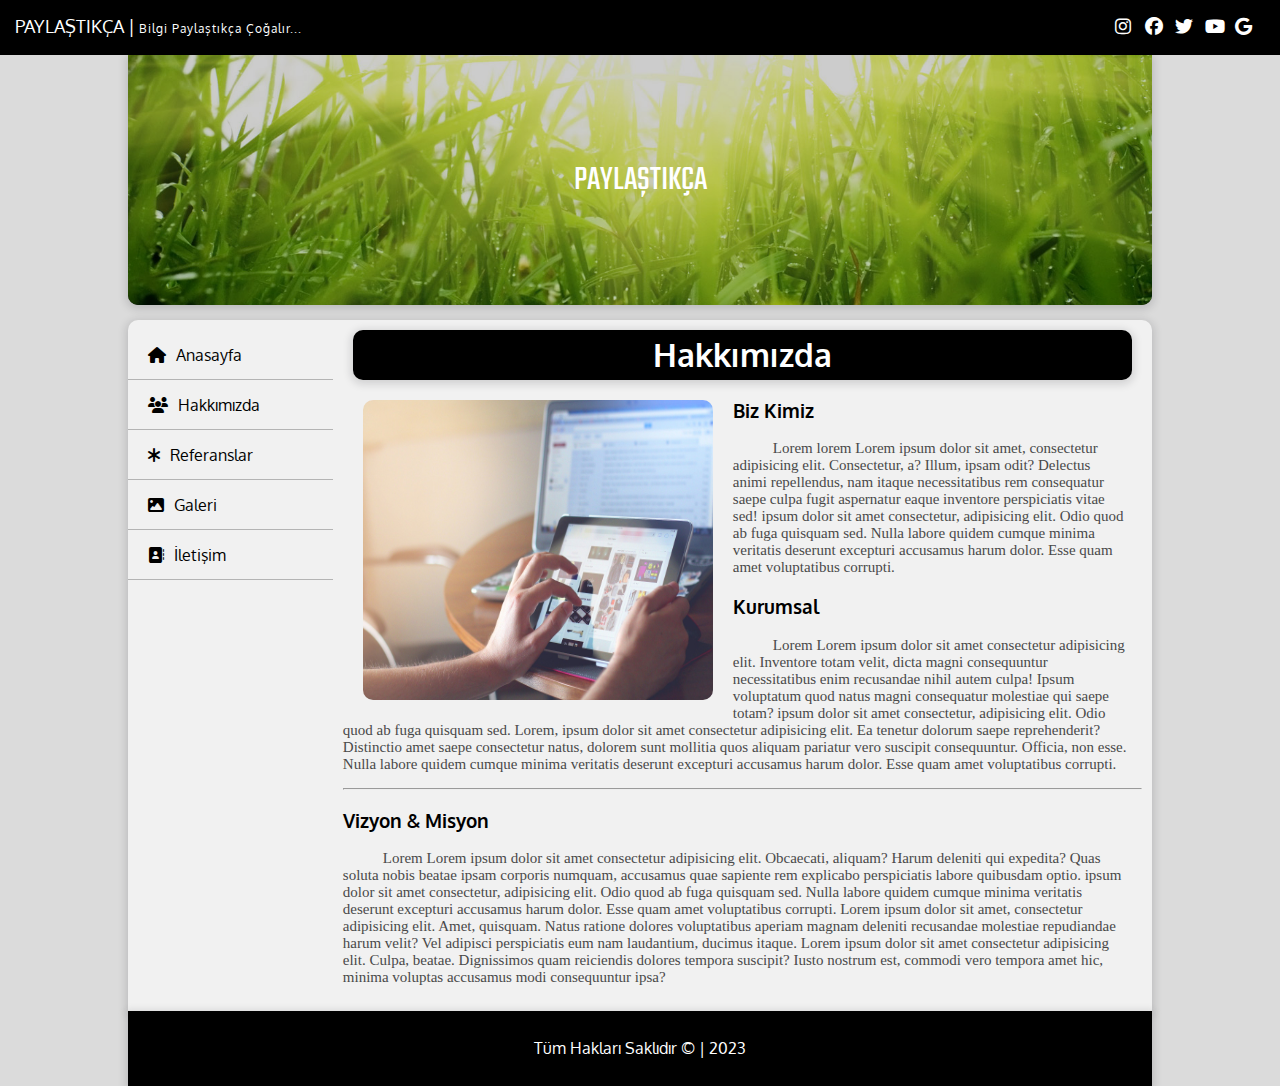
<file: hakkimizda.html>
<!DOCTYPE html>
<html lang="en">
<head>
    <meta charset="UTF-8">
    <meta http-equiv="X-UA-Compatible" content="IE=edge">
    <meta name="viewport" content="width=device-width, initial-scale=1.0">
    <title>hakkımızda</title>
    <link rel="stylesheet" href="style.css">
    <link rel="stylesheet" href="https://fonts.googleapis.com/css2?family=Oxygen:wght@300;400;700&display=swap">
    <link rel="stylesheet" href="https://fonts.googleapis.com/css2?family=Teko:wght@300;400;500;600;700&display=swap" >
    <link rel="stylesheet" href="https://cdnjs.cloudflare.com/ajax/libs/font-awesome/6.2.1/css/all.min.css">
</head>

<body>
    <div id="social">
        
        PAYLAŞTIKÇA | <span>Bilgi Paylaştıkça Çoğalır...</span>

        <div class="google">
            <a href="#"><i class="fa-brands fa-google"></i></a>
        </div>

        <div class="youtube">
            <a href="#"><i class="fa-brands fa-youtube"></i></a>
        </div>

        <div class="twitter">
            <a href="#"><i class="fa-brands fa-twitter"></i></a>
        </div>

        <div class="facebook">
            <a href="#"><i class="fa-brands fa-facebook"></i></a>
        </div>

        <div class="instagram">
            <a href="#"><i class="fa-brands fa-instagram"></i></a>
        </div>
        
    </div>

    <div id="container">

        <header>
        <img id="headerResim" src="img/banner1.jpg" alt="">
        <div id="centered">PAYLAŞTIKÇA</div>
    </header>

        <section>
            <nav> 
                <ul>
                    <li> <a href="index.html"><i class="fa-solid fa-house"></i>Anasayfa</a></li>
                    <li> <a href="hakkimizda.html"><i class="fa-solid fa-users"></i>Hakkımızda</a></li>
                    <li> <a href="referanslar.html"><i class="fa-solid fa-asterisk"></i>Referanslar</a></li>
                    <li> <a href="galeri.html"><i class="fa-solid fa-image"></i>Galeri</a></li>
                    <li> <a href="iletişim.html"><i class="fa-solid fa-address-book"></i>İletişim</a></li>
                </ul>
            </nav>



            <main>
               <h1>Hakkımızda</h1>
               <img id="hakkimizdarsm" src="img/r5.jpg" alt="">

                <h3>Biz Kimiz</h3>

                <p class="hakyazi">Lorem lorem   Lorem ipsum dolor sit amet, consectetur adipisicing elit. Consectetur, a? Illum, ipsam odit? Delectus animi repellendus, nam itaque necessitatibus rem consequatur saepe culpa fugit aspernatur eaque inventore perspiciatis vitae sed! ipsum dolor sit amet consectetur, adipisicing elit.
                                   Odio quod ab fuga quisquam sed.
                                   Nulla labore quidem cumque minima veritatis 
                                   deserunt excepturi accusamus harum dolor. 
                                   Esse quam amet voluptatibus corrupti.</p>
             
               <h3>Kurumsal</h3>

                <p class="hakyazi">Lorem  Lorem ipsum dolor sit amet consectetur adipisicing elit. Inventore totam velit, dicta magni consequuntur necessitatibus enim recusandae nihil autem culpa! Ipsum voluptatum quod natus magni consequatur molestiae qui saepe totam?  ipsum dolor sit amet consectetur, adipisicing elit.
                                   Odio quod ab fuga quisquam sed.
                                   Lorem, ipsum dolor sit amet consectetur adipisicing elit. Ea tenetur dolorum saepe reprehenderit? Distinctio amet saepe consectetur natus, dolorem sunt mollitia quos aliquam pariatur vero suscipit consequuntur. Officia, non esse.
                                   Nulla labore quidem cumque minima veritatis 
                                   deserunt excepturi accusamus harum dolor. 
                                   Esse quam amet voluptatibus corrupti.</p>
                
                  <hr>                 
                 <h3>Vizyon & Misyon</h3>

                <p class="hakyazi">Lorem Lorem ipsum dolor sit amet consectetur adipisicing elit. Obcaecati, aliquam? Harum deleniti qui expedita? Quas soluta nobis beatae ipsam corporis numquam, accusamus quae sapiente rem explicabo perspiciatis labore quibusdam optio. ipsum dolor sit amet consectetur, adipisicing elit.
                                   Odio quod ab fuga quisquam sed.
                                   Nulla labore quidem cumque minima veritatis 
                                   deserunt excepturi accusamus harum dolor. 
                                   Esse quam amet voluptatibus corrupti.
                                   Lorem ipsum dolor sit amet, consectetur adipisicing elit. Amet, quisquam. Natus ratione dolores voluptatibus aperiam magnam deleniti recusandae molestiae repudiandae harum velit? Vel adipisci perspiciatis eum nam laudantium, ducimus itaque.
                                    Lorem ipsum dolor sit amet consectetur adipisicing elit. Culpa, beatae. Dignissimos quam reiciendis dolores tempora suscipit? Iusto nostrum est, commodi vero tempora amet hic, minima voluptas accusamus modi consequuntur ipsa?
                                </p>
            </main>



        </section>

        <footer> Tüm Hakları Saklıdır &copy; | 2023 </footer>

    </div>


</body>
</html>
</file>
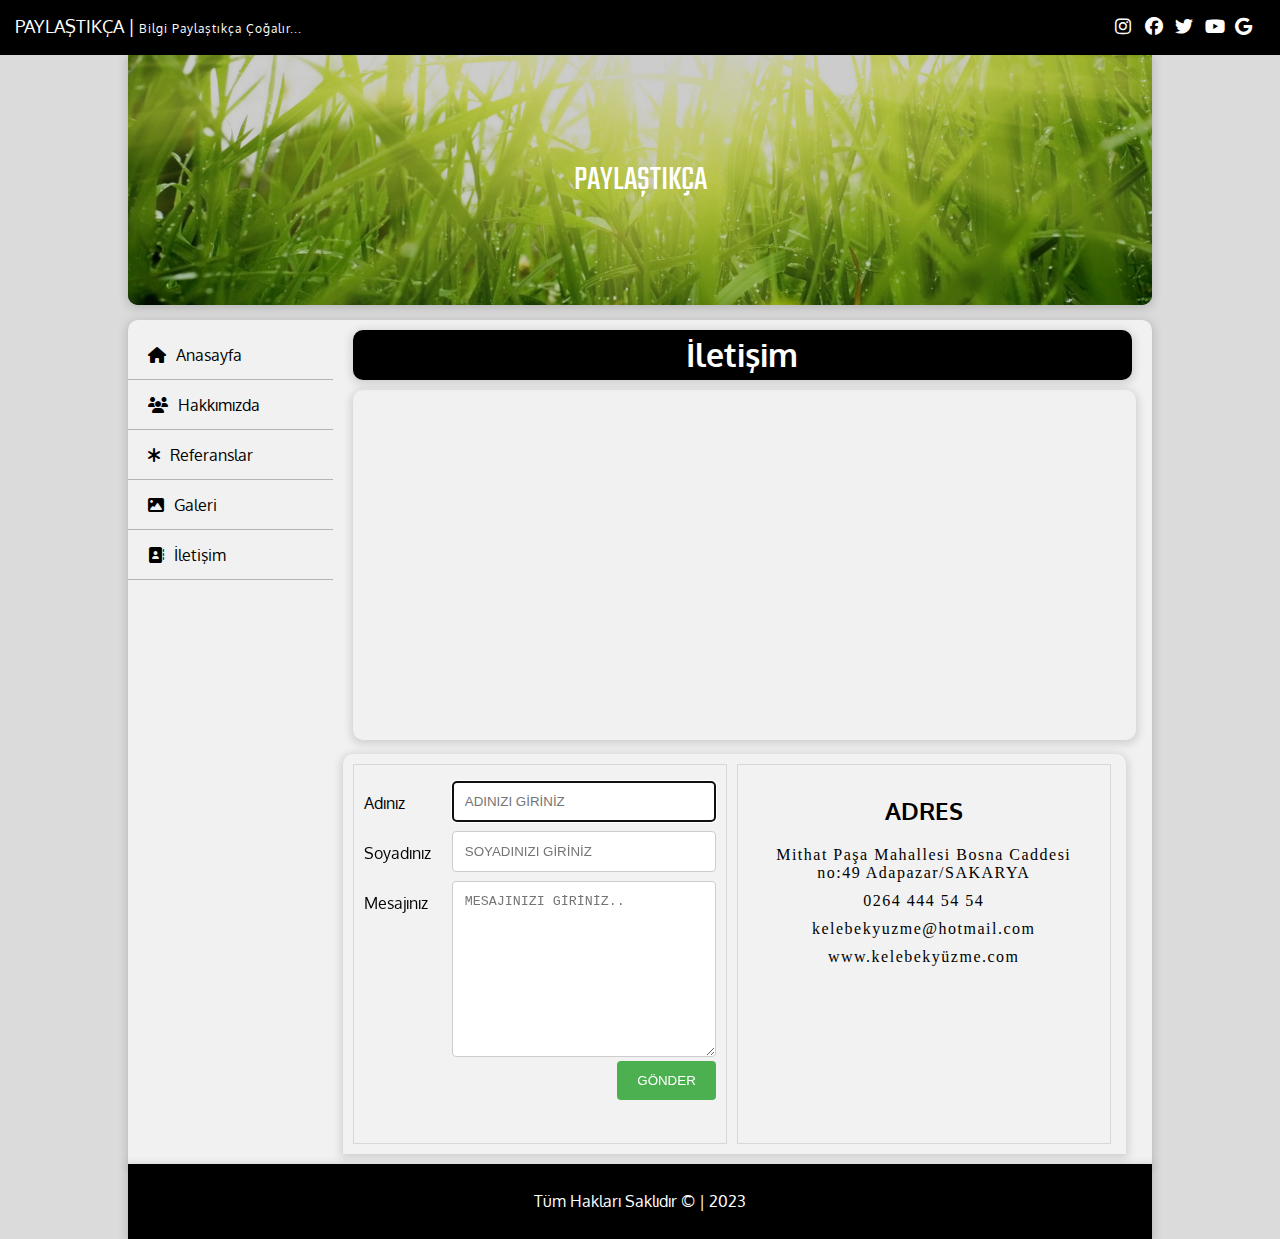
<file: iletisim.html>
<!DOCTYPE html>
<html lang="en">
<head>
    <meta charset="UTF-8">
    <meta http-equiv="X-UA-Compatible" content="IE=edge">
    <meta name="viewport" content="width=device-width, initial-scale=1.0">
    <title>İletişim</title>
    <link rel="stylesheet" href="style.css">
    <link rel="stylesheet" href="https://fonts.googleapis.com/css2?family=Oxygen:wght@300;400;700&display=swap">
    <link rel="stylesheet" href="https://fonts.googleapis.com/css2?family=Teko:wght@300;400;500;600;700&display=swap" >
    <link rel="stylesheet" href="https://cdnjs.cloudflare.com/ajax/libs/font-awesome/6.2.1/css/all.min.css">
</head>

<body>
    <div id="social">
        
        PAYLAŞTIKÇA | <span>Bilgi Paylaştıkça Çoğalır...</span>

        <div class="google">
            <a href="#"><i class="fa-brands fa-google"></i></a>
        </div>

        <div class="youtube">
            <a href="#"><i class="fa-brands fa-youtube"></i></a>
        </div>

        <div class="twitter">
            <a href="#"><i class="fa-brands fa-twitter"></i></a>
        </div>

        <div class="facebook">
            <a href="#"><i class="fa-brands fa-facebook"></i></a>
        </div>

        <div class="instagram">
            <a href="#"><i class="fa-brands fa-instagram"></i></a>
        </div>
        
    </div>

    <div id="container">

        <header>
        <img id="headerResim" src="img/banner1.jpg" alt="">
        <div id="centered">PAYLAŞTIKÇA</div>
    </header>

        <section>
            <nav> 
                <ul>
                    <li> <a href="index.html"><i class="fa-solid fa-house"></i>Anasayfa</a></li>
                    <li> <a href="hakkimizda.html"><i class="fa-solid fa-users"></i>Hakkımızda</a></li>
                    <li> <a href="referanslar.html"><i class="fa-solid fa-asterisk"></i>Referanslar</a></li>
                    <li> <a href="galeri.html"><i class="fa-solid fa-image"></i>Galeri</a></li>
                    <li> <a href="iletişim.html"><i class="fa-solid fa-address-book"></i>İletişim</a></li>
                </ul>
            </nav>



            <main>

                <h1>İletişim</h1>

                <iframe src="https://www.google.com/maps/embed?pb=!1m18!1m12!1m3!1d1548000.7494056234!2d29.349353114973148!3d40.73036556774754!2m3!1f0!2f0!3f0!3m2!1i1024!2i768!4f13.1!3m3!1m2!1s0x14ccb5169652181b%3A0xeba807a5c78d9201!2sSakarya!5e0!3m2!1str!2str!4v1672686955020!5m2!1str!2str" 
                width="" height="" style="border:0;" allowfullscreen="" loading="lazy" referrerpolicy="no-referrer-when-downgrade">
                </iframe>

                <section class="section1">

                    <div class="form">
                        
                        <div class="row">

                            <div class="col25">
                                <label for="">Adınız</label>
                            </div>

                            <div class="col75">
                                <input type="text" autofocus placeholder="ADINIZI GİRİNİZ">
                            </div>

                        </div>

                        <div class="row">

                            <div class="col25">
                                <label for="">Soyadınız</label>
                            </div>
                            
                            <div class="col75">
                                <input type="text" placeholder="SOYADINIZI GİRİNİZ">
                            </div>

                        </div>


                        <div class="row">

                            <div class="col25">
                                <label for="">Mesajınız</label>
                            </div>
                            
                            <div class="col75">
                                <textarea name="" id="" cols="30" 
                                rows="10" placeholder="MESAJINIZI GİRİNİZ.."></textarea>
                            </div>

                        </div>

                            <div class="row">
                                <input type="submit" value="GÖNDER">
                            </div>


                    </div>


                    <div class="adres">

                        <h2>ADRES</h2>

                        <span class="span1">
                            Mithat Paşa Mahallesi Bosna Caddesi no:49 Adapazar/SAKARYA
                        </span>

                        <span class="span1">
                            0264 444 54 54
                        </span>

                        <span class="span1">
                            kelebekyuzme@hotmail.com
                        </span>

                        <span class="span1">
                            www.kelebekyüzme.com
                        </span>

                        


                    </div>

                </section>



            </main>
             
        </section>

        <footer> Tüm Hakları Saklıdır &copy; | 2023 </footer>

    </div>


</body>
</html>
</file>
<file: style.css>
*{
    box-sizing: border-box;
}

body{
    margin: 0;
    padding: 0;
    background-color: #dbdbdb;
    font-family: 'oxygen', sans-serif;
}  

#social{
    background-color: black;
    color: white;
    height: 55px;
    width: 100%;
    position: sticky;
    top: 0;
    text-align: left;
    z-index: 1;
    font-size: 18px;
    padding: 15px;  
}

span{
    font-size: 12px;
    letter-spacing: 1px;
}

#social div
{
    float: right;
    width: 30px;  
}

#social div i{
    color:white;
}

#social div i:hover{
    color: red;
}

#container{
    width: 80%;
    margin: auto;
    height: auto;
   
    
}

header{
    width: 100%;
    height: 250px;
    box-shadow: 0 2px 8px 2px  rgba(20, 23, 28, .15);
    border-bottom-left-radius: 10px;
    border-bottom-right-radius: 10px;
    position: relative;
    color: white;
    font-family: 'Teko', sans-serif;
    font-size: 35px;
    background-color: black;
    margin-bottom: 5px;
}

#headerResim{
    width: 100%;
    height: 250px;
    border-bottom-left-radius: 10px;
    border-bottom-right-radius: 10px;
    opacity:0.8;
}

#centered{
    position: absolute;
    top: 50%;
    left: 50%;
    transform: translate(-50%, -50%);
}

section{
    width: 100%;
    height: auto;
    background-color: #f1f1f1;
    border-top-left-radius: 10px;
    border-top-right-radius: 10px;
    box-shadow: 0 2px 8px 2px  rgba(20, 23, 28, .15);
    margin-top: 15px;
    overflow: auto;
}

nav{
    width: 20%;
    float: left;
    margin-top: 10px;
    height: auto;

}

nav ul{
    width: auto;
    height: 100%;
    margin: 0;
    padding:0;
}

nav li{
    list-style-type: none;
}

nav li a{
    height: 50px;
    line-height: 50px;
    text-decoration: none;
    color: black;
    border-bottom: 1px solid #b4b4b4;
    padding-left: 20px;
    display: block;
}

nav li a:hover{
    color: white;
    background-color: #adadad;
}
i{
    margin-right: 10px;
}

main{
    float:left;
    height: auto;
    width: 80%;
    padding: 10px;
    
}
.içerik{
    width: 48%;
    height: auto;
    display: inline-block;
    margin-right: 15px;
    border-radius:10px;
    box-shadow: 0 2px 8px 2px  rgba(20, 23, 28, .15);
    margin-bottom: 15px;
    


}

.rsm{
    width: 100%;
    border-top-left-radius:10px;
    border-top-right-radius: 10px;
    transition: opacity 0.8s;

   
}

.rsm:hover{
    opacity: 0.6;
}


h5{
    margin: 10px;
    color: dimgray;
}
.içeriktext{
    margin: 10px;
    color: dimgray;
}

.btndevam:link{
display: block;
width: 150px;
height: 45px;
padding: 10px 20px;
background-color: #0071ce;
text-decoration: none;
margin: 15px;
border-radius: 10px;
}
.btndevam{
    color: white;
}

.btndevam:hover{
    opacity: 0.8;
}

footer{
    width: 100%;
    height: 75px;
    background-color: black;
    color: white;
    line-height: 75px;
    text-align: center;
    box-shadow: 0 2px 8px 2px  rgba(20, 23, 28, .15);
}

h1{
    text-align: center;
    background-color: black;
    color: white;
    height: 50px;
    line-height: 50px;
    margin: 0 10px;
    border-radius: 10px;
    box-shadow: 0 2px 8px 2px  rgba(20, 23, 28, .15);

}

#hakkimizdarsm{
    width: 350px;
    height: 300px;
    float: left;
    border-radius: 10px;
    margin: 20px;
    margin-bottom: 10px;
    transition: opacity 0.8s;

}
#hakkimizdarsm:hover{
    opacity: 0.6;
}

.hakyazi{
    margin-right: 15px;
    font-size: 15px;
    font-family:Cambria;
    text-indent: 40px;
    color: #494949;
}

.referans{
    width: 31%;
    height: 300px;
    background-color: white;
    float: left;
    margin: 10px;
    border-radius: 5px;
    box-shadow: 0 2px 8px 2px  rgba(20, 23, 28, .15);
    
}

.refresim{
    width: 100%;
    height: 180px;
    border-top-left-radius: 5px;
    border-top-right-radius: 5px;
    opacity: 0.6;
    transition: opacity 0.8s;

}


.refresim:hover{
opacity: 1;
}


.refbaslik{
    width: 100%;
    font-size: 20px;
    display: inline-block;
    margin-top: 0px;
    color: black;
    text-align: center;
    height: 45px;
    line-height: 45px;
    background-color: #f1f1f1;
    margin-top: -5px;
}

.refdetay{
    text-align: center;
}



.galresim{
    width: 22%;
    height: 200px;
    border-radius: 5px;
    opacity: 0.8;
    box-shadow: 0 2px 8px 2px  rgba(20, 23, 28, .15);
    margin: 10px;
    transition: all 0.6s;
    object-fit: cover;
}

.galresim:hover{
    opacity: 1;
    border: 5px solid white ;
    cursor: pointer;
    
}

.link:link{
    text-decoration: none;
}

iframe{
    width: 98%;
    height: 350px;
    border-radius: 10px;
    margin-top: 10px;
    box-shadow: 0 2px 8px 2px  rgba(20, 23, 28, .15);
    margin-left: 10px;
}
.section1{
    width: 98%;
    height: auto;
    margin-top: 10px;
    background-color: #f2f2f2;
    padding:10px;
}

.form{
    width: 49%;
    float: left;
    height: 380px;
    border: 1px solid #d8d8d8;
    padding: 10px;
    margin-right: 10px;

}

.col25{
    width: 25%;
    float: left;
    margin-top: 6px;

}
.col75{
    width: 75%;
    float: left;
    margin-top: 6px;
    
}

label{
    padding: 12px 12px 12px 0;
    display: inline-block;
}

input[type=text], textarea{
    width: 100%;
    padding: 12px;
    border: 1px solid #ccc;
    border-radius: 4px;
}

.row:after{
    content: '';
    clear: both;
    display: block;
}

input[type=submit]{
    background-color: #4CAF50;
    color: white;
    padding: 12px 20px;
    border: none;
    border-radius: 4px;
    float: right;
    cursor: pointer;
    
}

.adres{
    width: 49%;
    float: left;
    height: 380px;
    border: 1px solid #d8d8d8;
    padding: 10px;
   
}

h2{
    text-align: center;
}

.span1{
    display: block;
    font-family: calibri;
    margin: 10px;
    letter-spacing: 1.5px;
    text-align: center;
    font-size: 16px;

}
</file>
